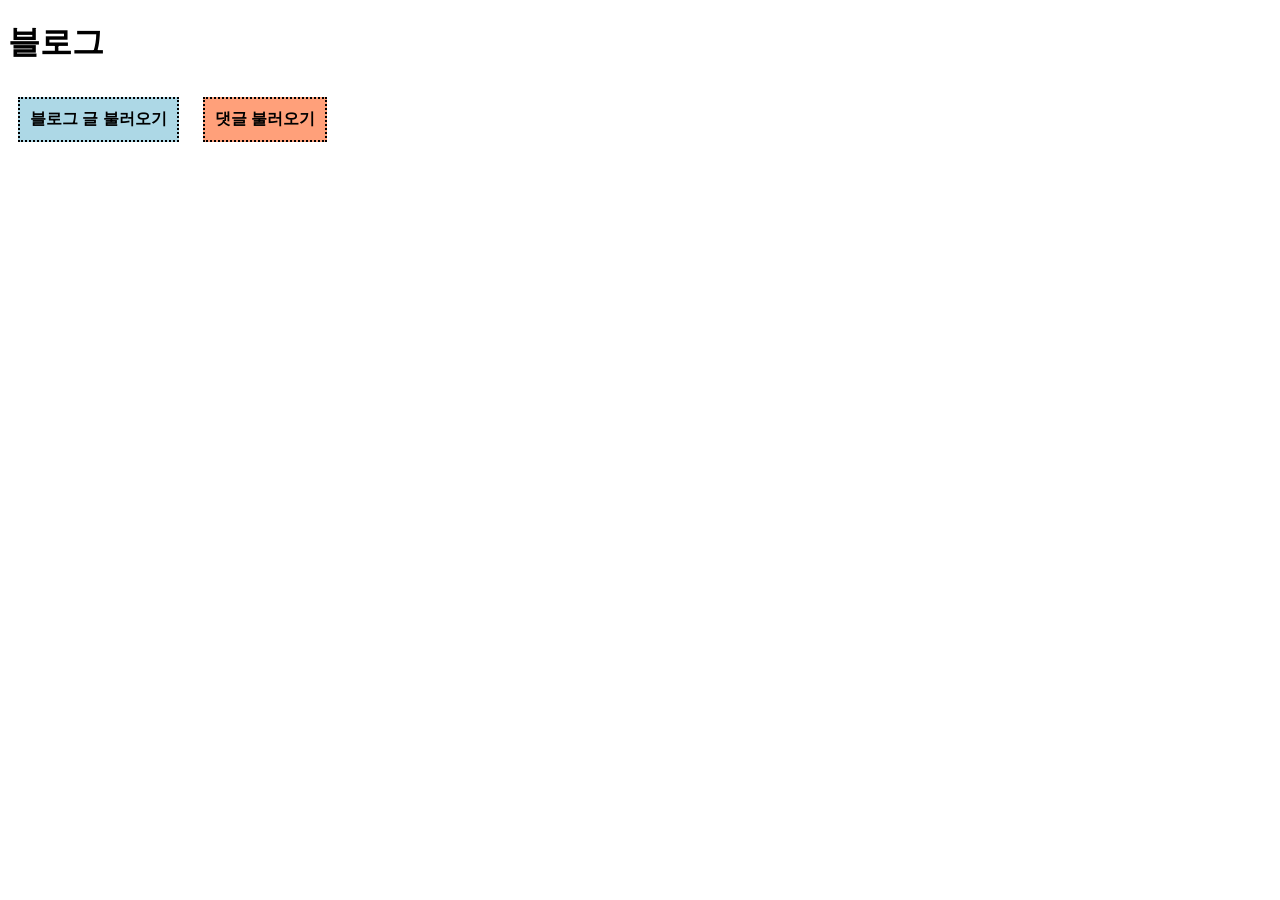
<file: week2/index.html>
<!DOCTYPE html>

<html lang="en">

<head>

 <meta charset="UTF-8">

 <meta name="viewport" content="width=device-width, initial-scale=1.0">

 <link rel="stylesheet" href="./style.css" />

 <title>블로그</title>

</head>

<body>

 <h1>블로그</h1>

 <button id="posts">블로그 글 불러오기</button>

 <button id="comments">댓글 불러오기</button>

<div id="root2"></div>

 <div id="root"></div>

 <script src="./scripts.js"></script>

</body>

</html>
</file>
<file: week2/style.css>
#posts {

 background-color: lightblue;

 border: 2px dotted black;

 padding: 10px;

 margin: 10px;


 font-size: 16px;

 font-weight: bold;

}

#comments {

 background-color: lightsalmon;

 border: 2px dotted black;

 padding: 10px;

 margin: 10px;


 font-size: 16px;

 font-weight: bold;

}
</file>
